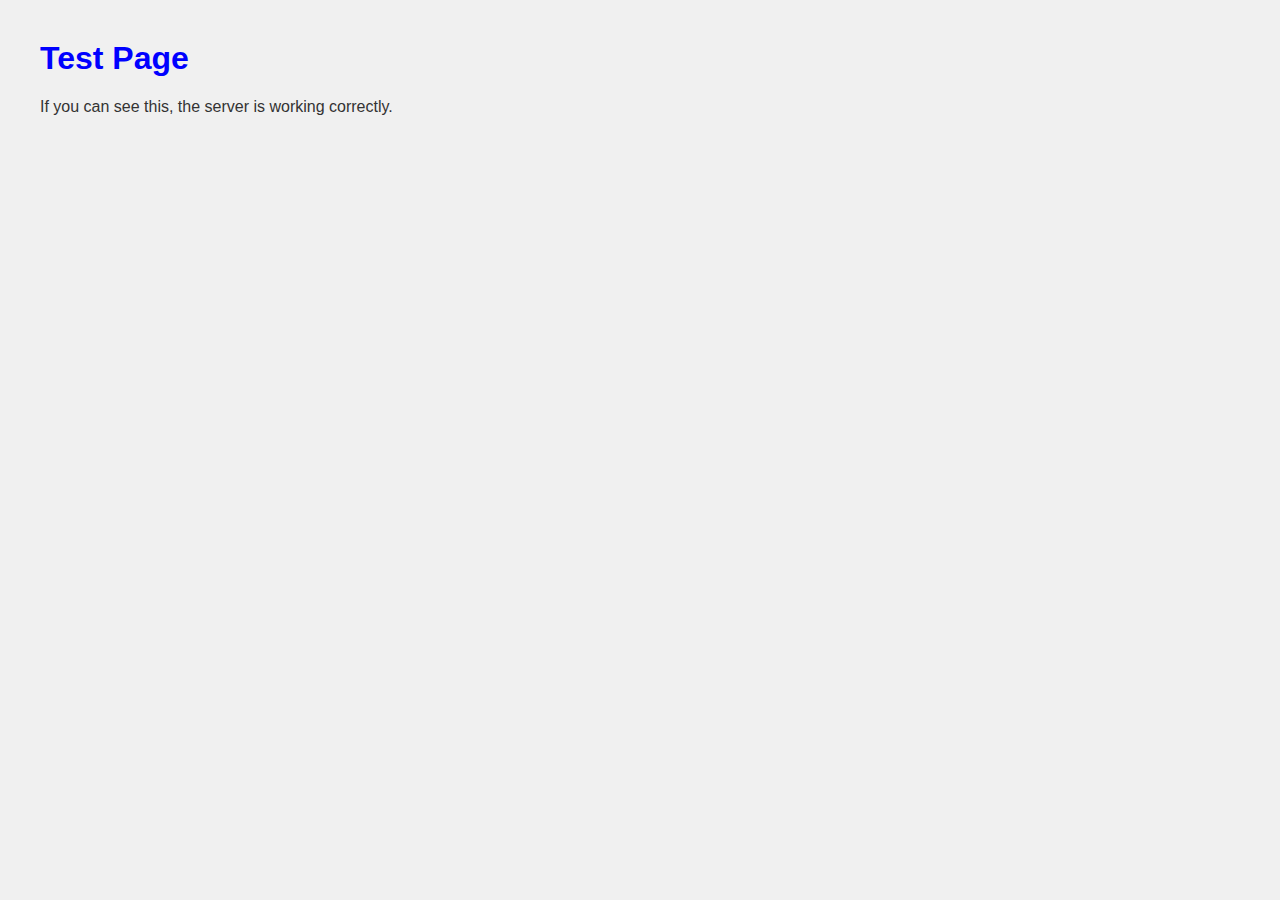
<file: test.html>
<!DOCTYPE html>
<html>
<head>
    <title>Test Page</title>
    <style>
        body {
            font-family: Arial, sans-serif;
            margin: 40px;
            background-color: #f0f0f0;
            color: #333;
        }
        h1 {
            color: blue;
        }
    </style>
</head>
<body>
    <h1>Test Page</h1>
    <p>If you can see this, the server is working correctly.</p>
</body>
</html>
</file>
